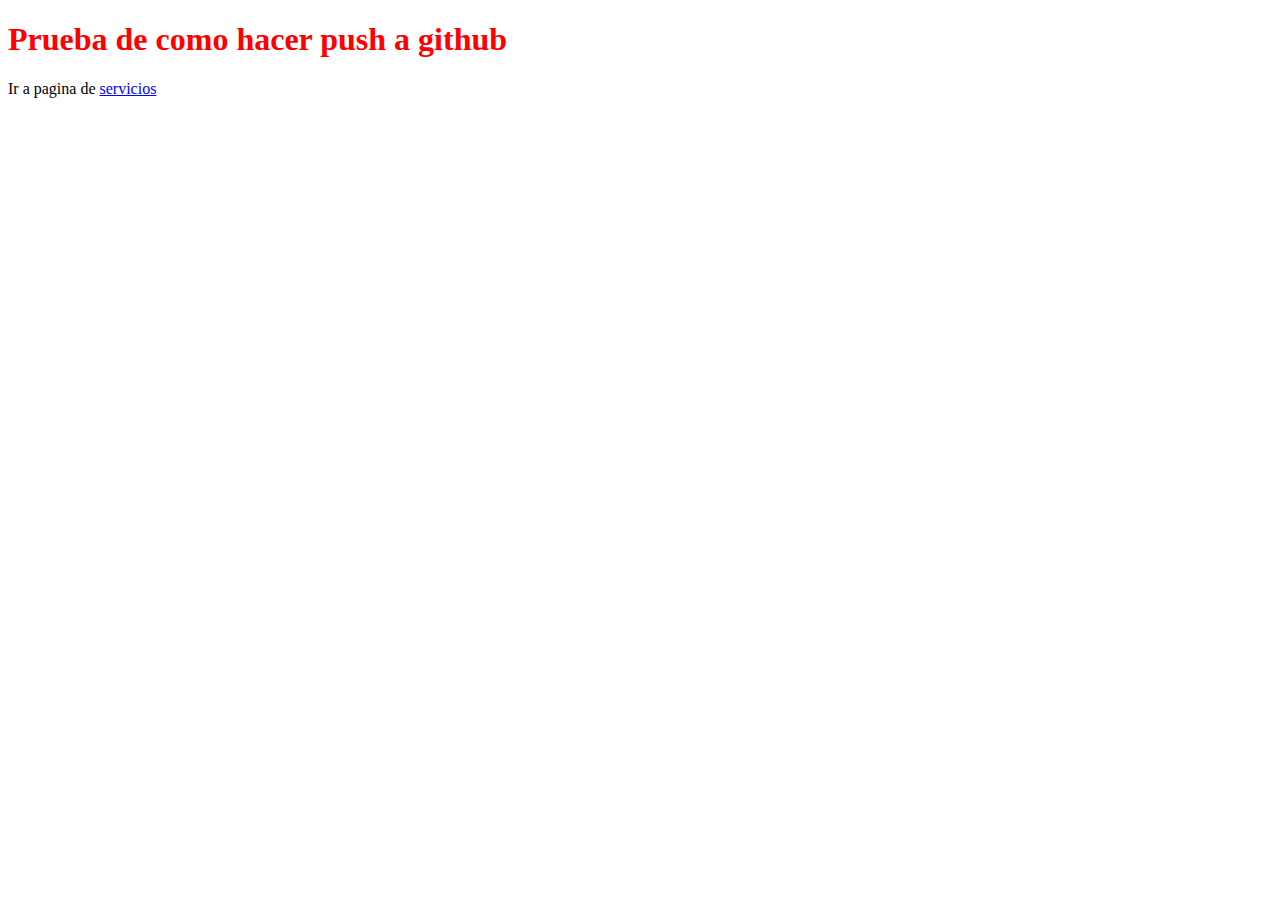
<file: index.html>
<!DOCTYPE html>
<html>
<head>
<link rel="stylesheet" type="text/css" href="styles.css">
<title>PRUEBA DE PUSH</title>
</head>

<body>
<h1>Prueba de como hacer push a github</h1>
<p>Ir a pagina de <a href="servicios.html">servicios</a></p>
</body>

</html>
</file>
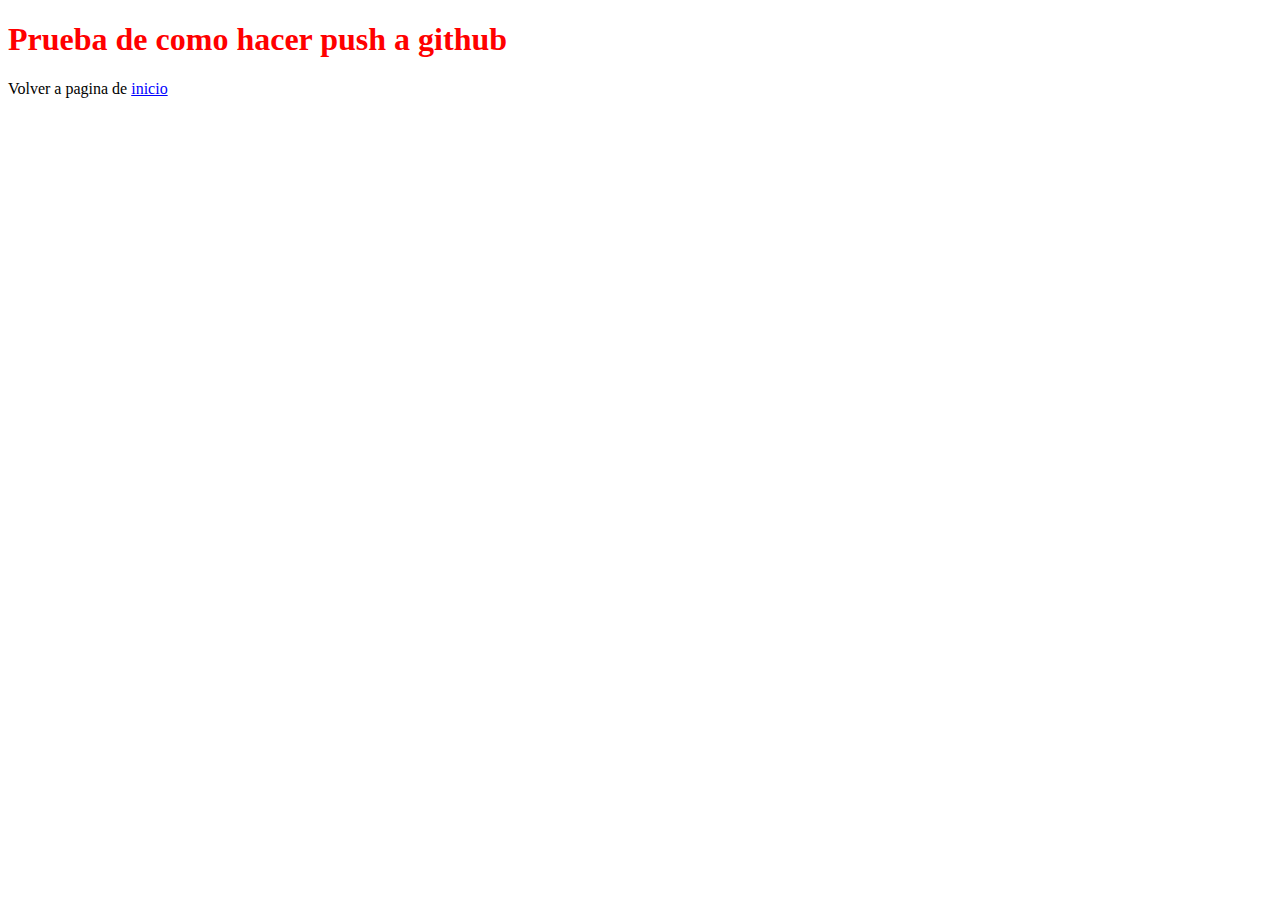
<file: servicios.html>
<!DOCTYPE html>
<html>
<head>
<link rel="stylesheet" type="text/css" href="styles.css">
<title>PRUEBA DE PUSH-pagina 2</title>
</head>

<body>
<h1>Prueba de como hacer push a github</h1>
<p>Volver a pagina de <a href="/index.html">inicio</a></p>
</body>

</html>
</file>
<file: styles.css>
h1 {color:red;}

a {color:blue;}
</file>
